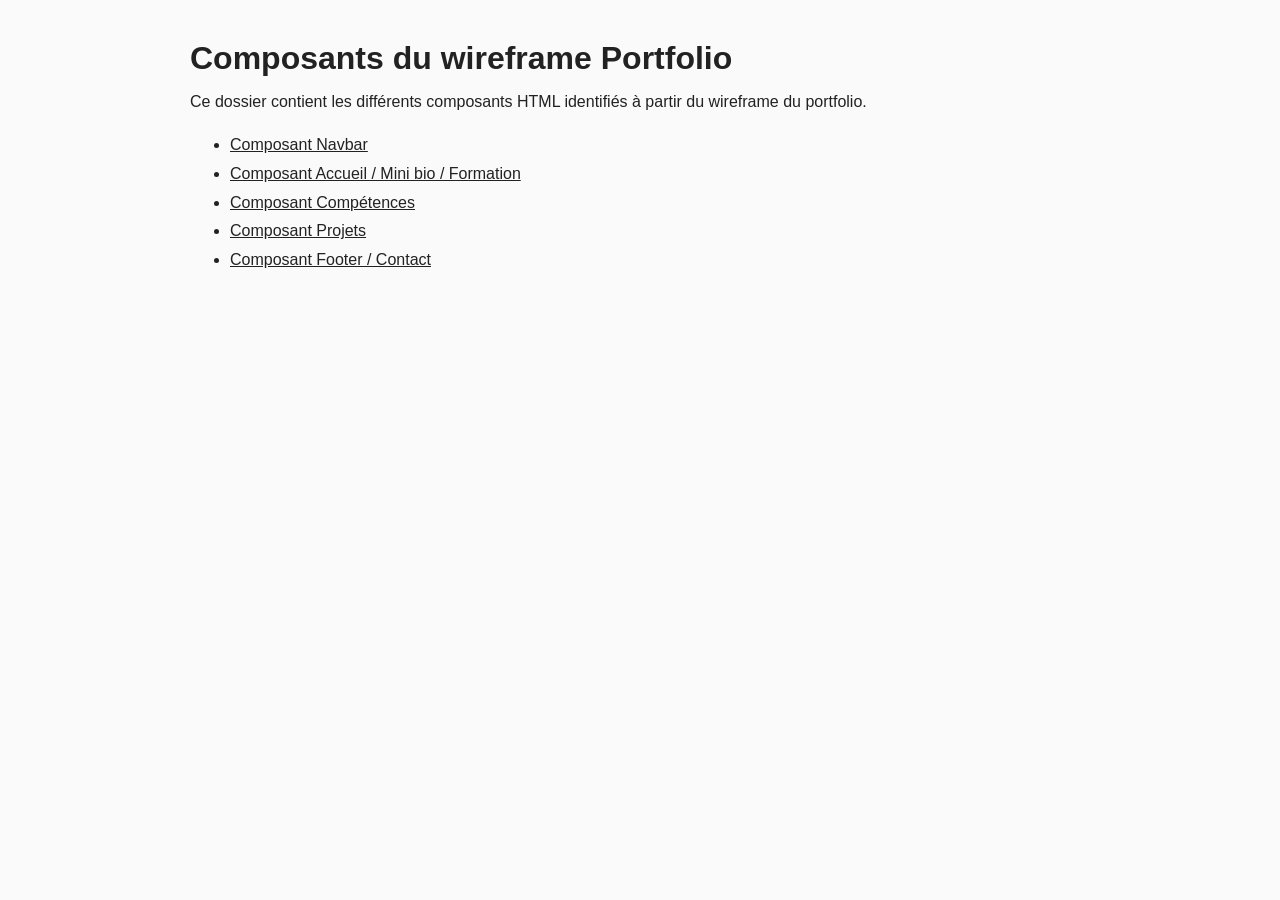
<file: index.html>
<!doctype html>
<html lang="fr">
<head>
  <meta charset="UTF-8">
  <meta name="viewport" content="width=device-width, initial-scale=1.0">
  <title>Sommaire des composants</title>
  <link rel="stylesheet" href="style.css">
</head>
<body>
  <main class="sommaire">
    <h1>Composants du wireframe Portfolio</h1>
    <p>Ce dossier contient les différents composants HTML identifiés à partir du wireframe du portfolio.</p>

    <ul>
      <li><a href="navbar.html">Composant Navbar</a></li>
      <li><a href="accueil.html">Composant Accueil / Mini bio / Formation</a></li>
      <li><a href="competences.html">Composant Compétences</a></li>
      <li><a href="projets.html">Composant Projets</a></li>
      <li><a href="footer.html">Composant Footer / Contact</a></li>
    </ul>
  </main>
</body>
</html>
</file>
<file: style.css>
:root {
  --border: #cfcfcf;
  --placeholder: #d8d8d8;
  --text: #222;
  --dark: #4a4a4a;
}

body {
  background: #fafafa;
  color: var(--text);
  font-family: Arial, sans-serif;
  margin: 0;
}

.sommaire {
  max-width: 900px;
  margin: 40px auto;
  padding: 0 20px;
}

.sommaire h1 {
  margin-bottom: 12px;
}

.sommaire ul {
  margin-top: 20px;
  line-height: 1.8;
}

.sommaire a {
  color: #222;
}

.navbar {
  border-bottom: 1px solid #ddd;
  background: #fff;
}

.top-space {
  height: 80px;
}

.navbar-item.is-tab-look {
  border: 1px solid var(--border);
  border-radius: 4px;
  margin: 0 0.35rem;
  padding: 0.45rem 1rem;
  color: var(--text);
}

.window-box {
  border: 1px solid var(--border);
  background: white;
}

.window-header {
  background: var(--dark);
  color: white;
  padding: 0.65rem 1rem;
  display: flex;
  justify-content: space-between;
  align-items: center;
  font-weight: 600;
}

.window-body {
  padding: 1rem;
  line-height: 1.5;
}

.fake-close {
  width: 18px;
  height: 18px;
  border-radius: 2px;
  background: #666;
  display: inline-block;
  position: relative;
}

.fake-close::before,
.fake-close::after {
  content: "";
  position: absolute;
  top: 8px;
  left: 3px;
  width: 12px;
  height: 2px;
  background: white;
}

.fake-close::before {
  transform: rotate(45deg);
}

.fake-close::after {
  transform: rotate(-45deg);
}

.photo-placeholder,
.skill-placeholder,
.project-placeholder,
.side-project-placeholder {
  background: var(--placeholder);
  border: 1px solid var(--border);
}

.photo-placeholder {
  width: 100%;
  max-width: 300px;
  height: 290px;
  margin: 0 auto;
}

.section-chip {
  display: inline-block;
  min-width: 230px;
  padding: 0.75rem 1rem;
  border: 1px solid #ddd;
  background: #fff;
  font-weight: 600;
  margin-bottom: 1.4rem;
}

.skills-card {
  height: 100%;
}

.skill-placeholder {
  height: 180px;
  width: 100%;
}

.project-placeholder {
  width: 100%;
  height: 310px;
}

.side-project-placeholder {
  width: 100%;
  height: 180px;
  display: flex;
  align-items: center;
  justify-content: center;
  text-align: center;
  padding: 0.75rem;
}

.project-card {
  min-height: 100%;
}

.project-arrow {
  width: 42px;
  height: 32px;
  padding: 0;
}

.site-footer {
  border-top: 1px solid #ddd;
  background: white;
  padding: 1.2rem 3rem;
  width: 100%;
}

.footer-inner {
  width: 100%;
  display: flex;
  justify-content: space-between;
  align-items: center;
  gap: 2rem;
}

@media screen and (max-width: 768px) {
  .footer-inner {
    flex-direction: column;
    align-items: flex-start;
  }
}
</file>
